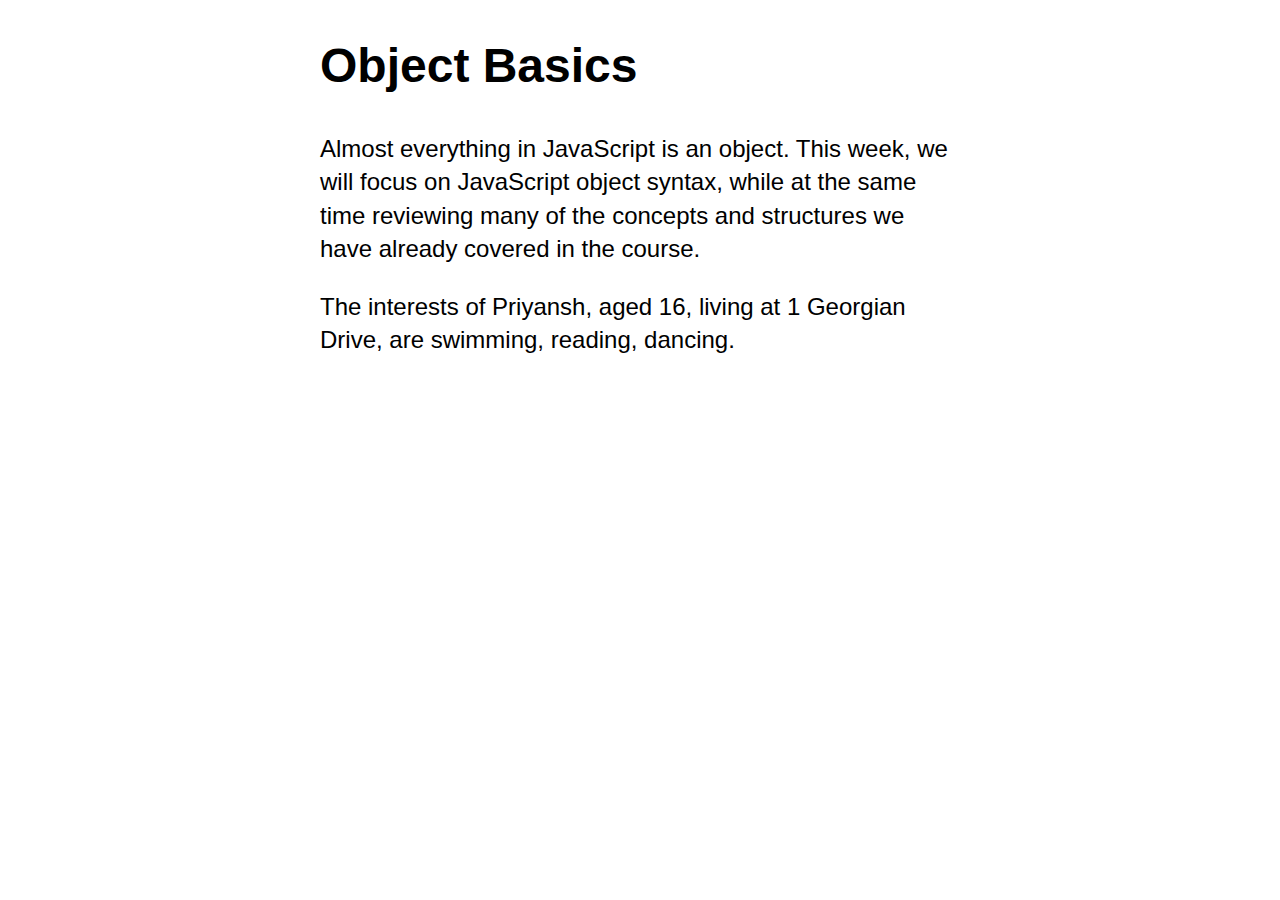
<file: index.html>
<!DOCTYPE html>
<html lang="en">

<head>
    <meta charset="utf-8" />
    <title>Object Basics | COMP1073 Client-Side JavaScript</title>
    <meta name="viewport" content="width=device-width, initial-scale=1.0" />
    <link href="css/normalize.css" rel="stylesheet" />
    <link href="css/styles.css" rel="stylesheet" />
    <script src="js/objects.js" defer></script>
</head>

<body>
<h1>Object Basics</h1>
<p>Almost everything in JavaScript is an object. This week, we will focus on JavaScript object syntax, while at the
    same time reviewing many of the concepts and structures we have already covered in the course.</p>
<p id="output"></p>
</body>

</html>
</file>
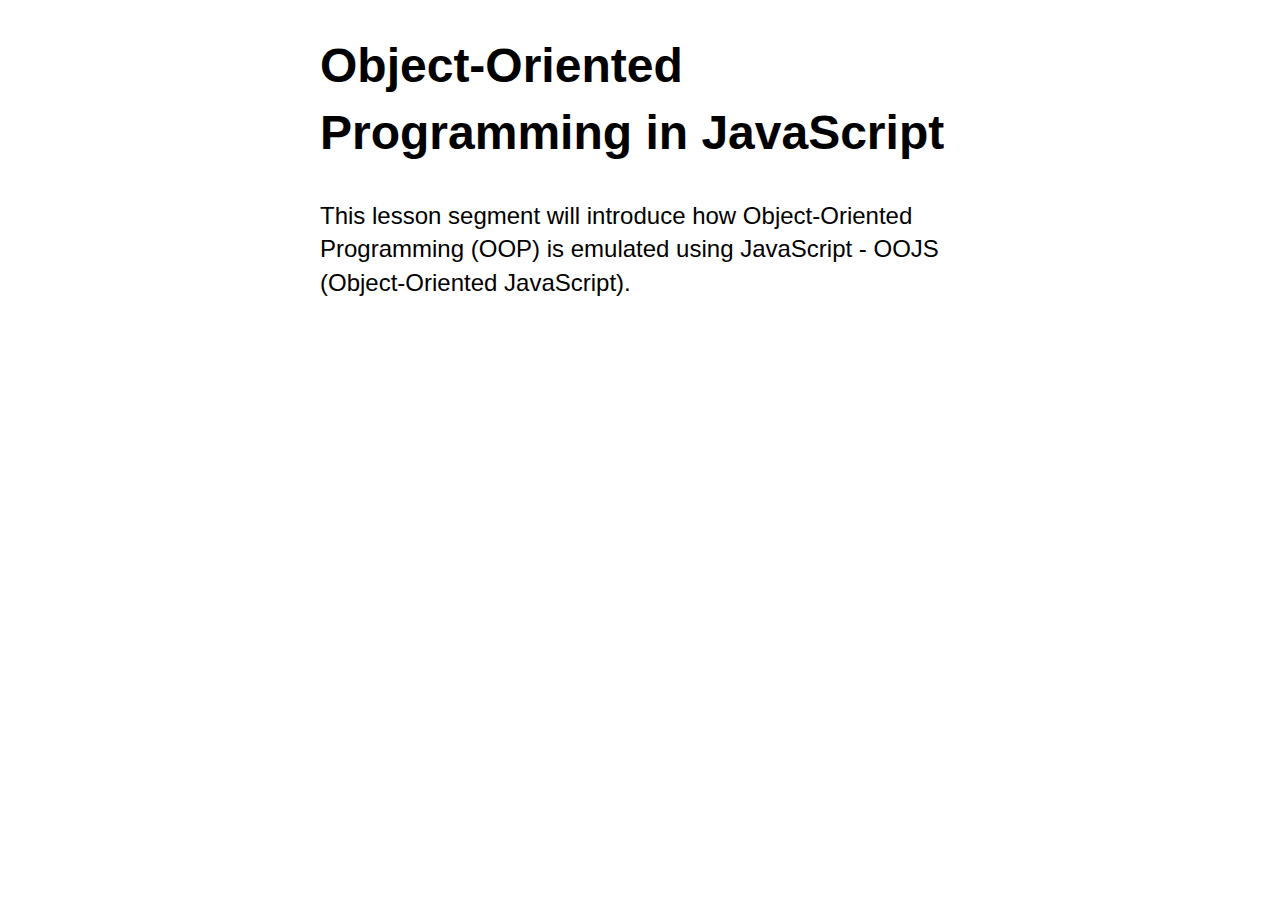
<file: oop.html>
<!DOCTYPE html>
<html lang="en">

<head>
    <meta charset="utf-8" />
    <title>Object-Oriented Programming | COMP1073 Client-Side JavaScript</title>
    <meta name="viewport" content="width=device-width, initial-scale=1.0" />
    <link href="css/normalize.css" rel="stylesheet" />
    <link href="css/styles.css" rel="stylesheet" />
    <script src="js/oop.js" defer></script>
</head>

<body>
<h1>Object-Oriented Programming in JavaScript</h1>
<p>This lesson segment will introduce how Object-Oriented Programming (OOP) is emulated using JavaScript - OOJS
    (Object-Oriented JavaScript).</p>
<p id="output"></p>
<p id="output2"></p>
<p id="carInfo"></p> <!-- Added this paragraph to display car info dynamically -->
</body>

</html>
</file>
<file: css/styles.css>
/* Page Styles */
@charset "utf-8";
body {
    font-family: sans-serif;
    font-size: 150%;
    line-height: 1.4;
    width: 640px;
    margin-left: auto;
    margin-right: auto;
    /* transition: all 1s; */
}
</file>
